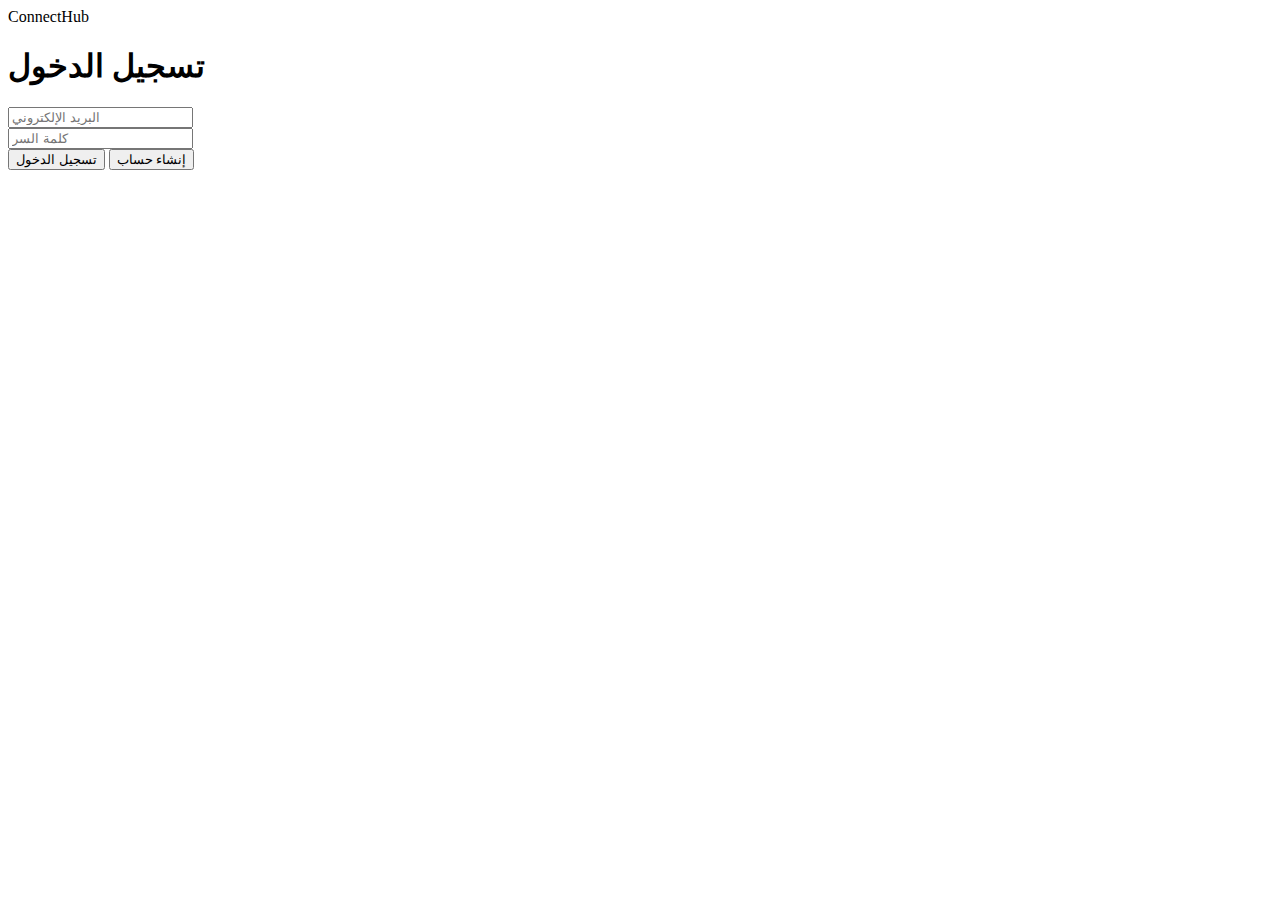
<file: .github/workflows/login.html>
<!DOCTYPE html>
<html lang="ar">
<head>
    <meta charset="UTF-8">
    <meta name="viewport" content="width=device-width, initial-scale=1.0">
    <title>صفحة تسجيل الدخول</title>
    <link rel="stylesheet" href="C:/Users/mo/Desktop/ConnectHub/log/styles_log.css">
    <script>
        function handleLogin(event) {
            event.preventDefault(); // منع الإرسال الافتراضي
            // يمكنك إضافة منطق تسجيل الدخول هنا
            alert("تم تسجيل الدخول بنجاح!");
            window.location.href = 'C:/Users/mo/Desktop/ConnectHub/index.html'; // الانتقال إلى صفحة المسار المحدد
        }

        function redirectToRegister() {
            window.location.href = 'C:/Users/mo/Desktop/ConnectHub/log/register.html'; // الانتقال إلى صفحة التسجيل
        }
    </script>
</head>
<body>
    <div class="container">ConnectHub
        <h1>تسجيل الدخول</h1>
        <form action="C:/Users/mo/Desktop/ConnectHub/index.html" method="POST">
            <div class="input-group">
                <input type="email" name="email" placeholder="البريد الإلكتروني" required>
            </div>
            <div class="input-group">
                <input type="password" name="password" placeholder="كلمة السر" required>
            </div>
            <button type="submit">تسجيل الدخول</button>
            <button type="button" class="register" onclick="redirectToRegister()">إنشاء حساب</button>
        </form>
        
    </div>
</body>
</html>
</file>
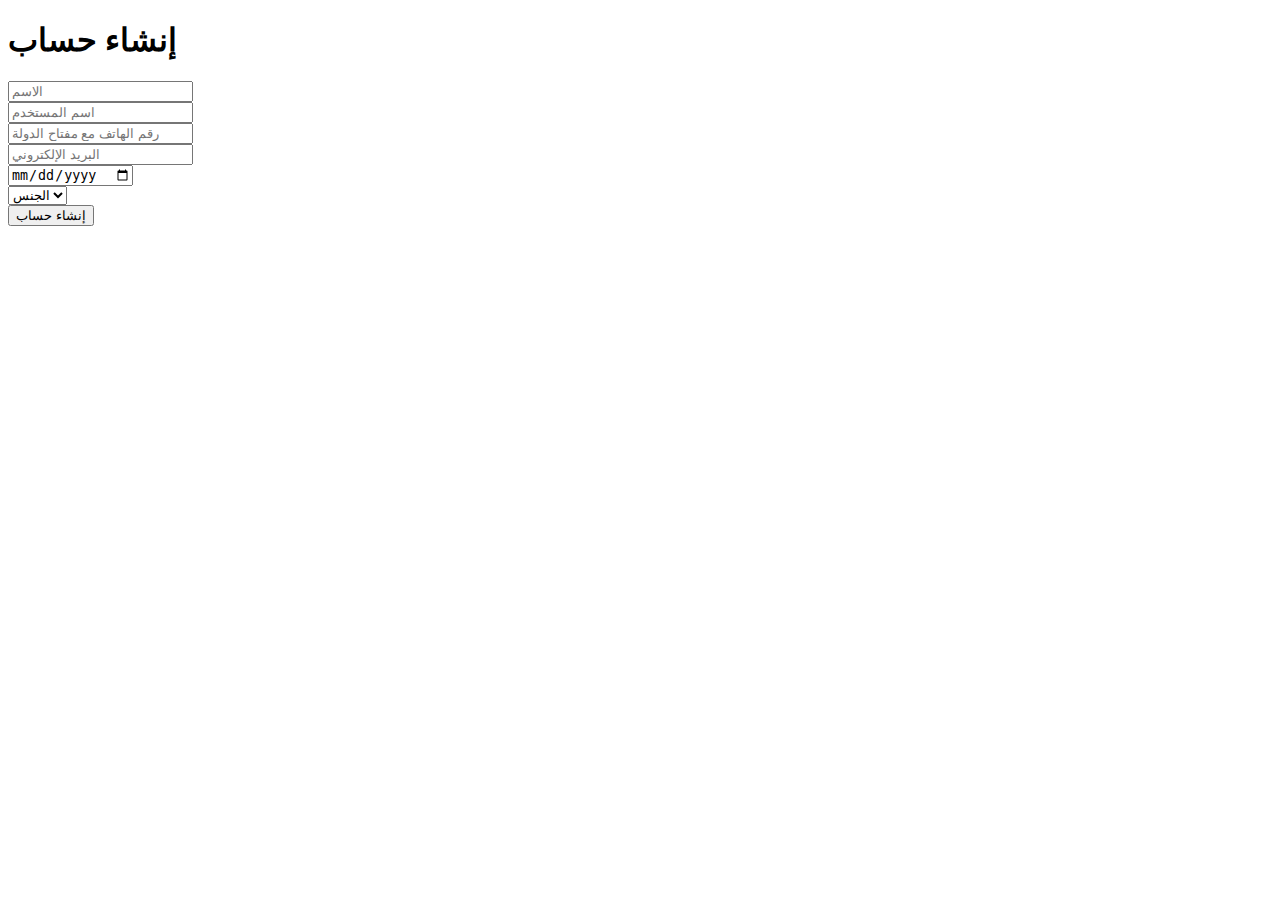
<file: .github/workflows/register.html>
<!DOCTYPE html>
<html lang="ar">
<head>
    <meta charset="UTF-8">
    <meta name="viewport" content="width=device-width, initial-scale=1.0">
    <title>إنشاء حساب</title>
    <link rel="stylesheet" href="C:/Users/mo/Desktop/ConnectHub/log/styles_log.css">
    <script>
        function handleSubmit(event) {
            event.preventDefault(); // منع الإرسال الافتراضي
            alert("تم إنشاء الحساب بنجاح!");
            window.location.href = 'C:/Users/mo/Desktop/ConnectHub/login.html'; // توجيه المستخدم إلى صفحة تسجيل الدخول
        }
    </script>
</head>
<body>
    <div class="container">
        <h1>إنشاء حساب</h1>
        <form onsubmit="handleSubmit(event)">
            <div class="input-group">
                <input type="text" placeholder="الاسم" required>
            </div>
            <div class="input-group">
                <input type="text" placeholder="اسم المستخدم" required>
            </div>
            <div class="input-group">
                <input type="tel" placeholder="رقم الهاتف مع مفتاح الدولة" required pattern="^\+\d{1,3}\d{8,}$" title="يرجى إدخال رقم هاتف صحيح يبدأ بمفتاح الدولة، مثل +20123456789">
            </div>
            <div class="input-group">
                <input type="email" placeholder="البريد الإلكتروني" required>
            </div>
            <div class="input-group">
                <input type="date" placeholder="تاريخ الميلاد" required>
            </div>
            <div class="input-group">
                <select id="gender" required>
                    <option value="" disabled selected>الجنس</option>
                    <option value="male">ذكر</option>
                    <option value="female">أنثى</option>
                </select>
            </div>
            <button type="submit">إنشاء حساب</button>
        </form>
    </div>
</body>
</html>
</file>
